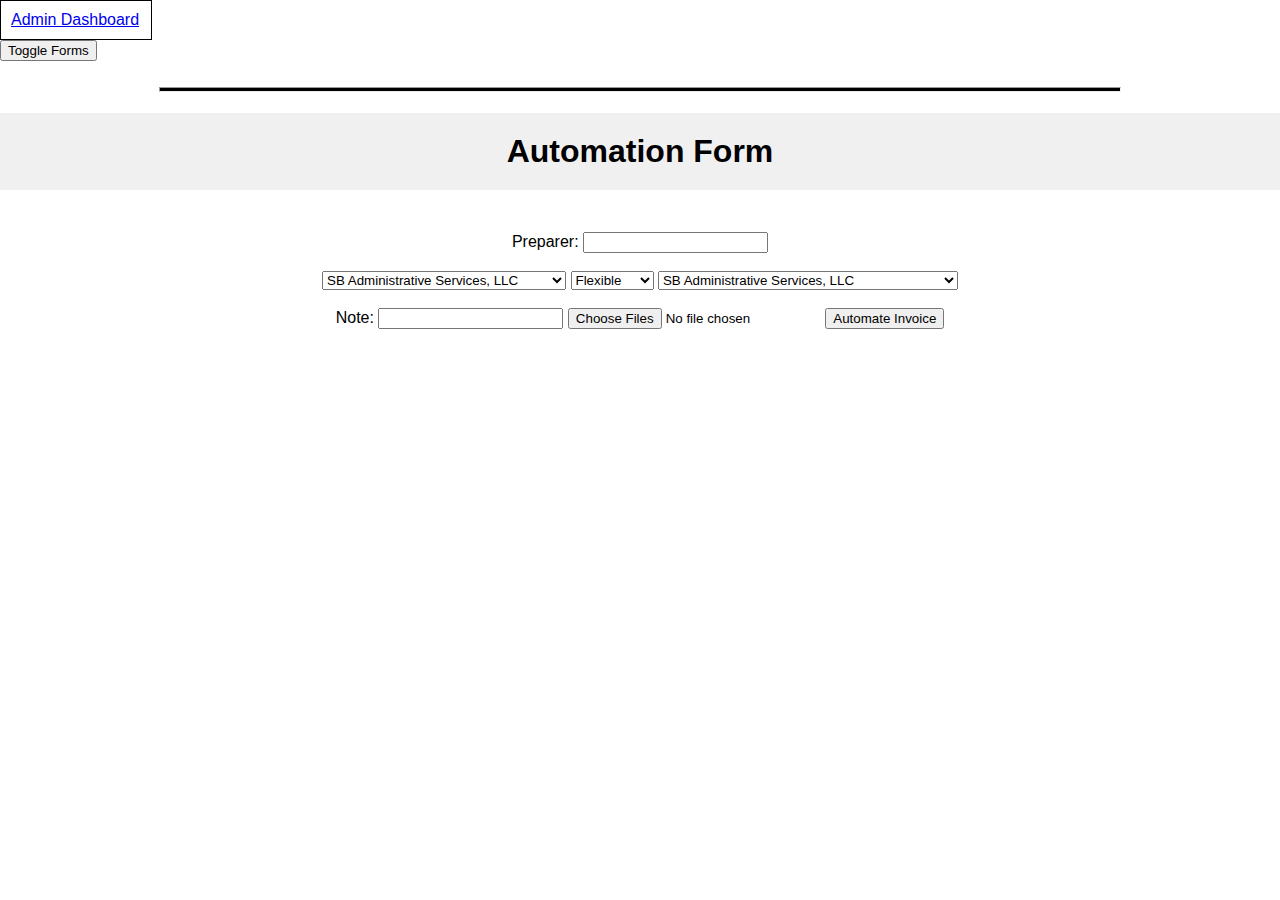
<file: templates/index.html>
<!doctype html>
<html lang="en">
<head>
    <meta charset="UTF-8">
    <title>Invoice Automation Tool</title>
    <link rel="stylesheet" href="../styles/main.css">
    <style>
        .admin-dashboard{
            border: 1px solid black;
            padding: 10px;
            width: 130px;
        }
    </style>
    <script src="https://ajax.googleapis.com/ajax/libs/jquery/3.5.1/jquery.min.js"></script>
</head>

<div class="nav">
    <div class="admin-dashboard">
        <a href="/admin">Admin Dashboard</a>
    </div>
    <button id="toggleForm">Toggle Forms</button>
</div>
<br>

<hr>

<body>
    <div id="automationSection">
        <h1>Automation Form</h1>
        <form id="autoForm" action="/upload" method="POST" enctype="multipart/form-data">

            <label for="preparer">Preparer:</label>
            <input type="text" id="preparer" name="preparer">
            <br>
            <br>

            <select name="plot_choice1">
                <option value="SB Administrative Services, LLC">SB Administrative Services, LLC</option>
                <option value="Stony Brook Community Medical P.C.">Stony Brook Community Medical P.C.</option>
                <option value="Stony Brook Clinical Network">Stony Brook Clinical Network</option>
            </select>

            <select name="plot_choice2">
                <option value="flexible">Flexible</option>
                <option value="marcum">Marcum</option>
                <option value="amazon">Amazon</option>
                <option value="light_path">Light Path</option>
                <option value="power_it">Power IT</option>
            </select>

            <select name="plot_choice3">
                <option value="SB Administrative Services, LLC">SB Administrative Services, LLC</option>
                <option value="All Inclusive Primary Care">All Inclusive Primary Care</option>
                <option value="Argen Medical">Argen Medical</option>
                <option value="Cardiovascular and Lifestyle Medicine">Cardiovascular and Lifestyle Medicine</option>
                <option value="Dr. Allen Fein">Dr. Allen Fein</option>
                <option value="Dr. Boglia">Dr. Boglia</option>
                <option value="Dr. Irwin Schwartz">Dr. Irwin Schwartz</option>
                <option value="East Moriches Primary Care">East Moriches Primary Care</option>
                <option value="Heart Associates of Long Island">Heart Associates of Long Island</option>
                <option value="Hamptons GYN/OB">Hamptons GYN/OB</option>
                <option value="Island Fertility">Island Fertility</option>
                <option value="Long Island Allergy & Asthma">Long Island Allergy & Asthma</option>
                <option value="Long Island Diabetes & Endocrinology">Long Island Diabetes & Endocrinology</option>
                <option value="Long Island Surgery & Sports Medicine">Long Island Surgery & Sports Medicine</option>
                <option value="East End Hand Center">East End Hand Center</option>
                <option value="NAD Medical Services of Peconic Landing">NAD Medical Services of Peconic Landing</option>
                <option value="Renal Consultants of Long Island">Renal Consultants of Long Island</option>
                <option value="Long Island Premier Medical Care">Long Island Premier Medical Care</option>
                <option value="Mid Island Pediatrics (CALMA)">Mid Island Pediatrics (CALMA)</option>
                <option value="Nassau Suffolk Medical Practice (Bodoutchian)">Nassau Suffolk Medical Practice (Bodoutchian)</option>
                <option value="North Country Primary Medical Care">North Country Primary Medical Care</option>
                <option value="North Fork Orthopedic & Sports Medicine">North Fork Orthopedic & Sport Medicine</option>
                <option value="North Suffolk Cardiology">North Suffolk Cardiology </option>
                <option value="North Suffolk Medical Care (Dhillon)">North Suffolk Medical Care (Dhillon)</option>
                <option value="NY Pulmonary Consultants">NY Pulmonary Consultants</option>
                <option value="Preferred Women's OB/GYN Care, PC">Preferred Women's OB/GYN Care, PC</option>
                <option value="SB Pediatrics of Sayvile">SB Pediatrics of Sayvile</option>
                <option value="SH Pediatric Associates">SH Pediatric Associates</option>
                <option value="Smithtown Women's Health">Smithtown Women's Health</option>
                <option value="Sound Neuroloy">Sound Neuroloy</option>
                <option value="South Bay OB/GYN">South Bay OB/GYN</option>
                <option value="Southold Family Medicine (Pachter)">Southold Family Medicine (Pachter)</option>
                <option value="Southold Internal Medicine (Simon)">Southold Internal Medicine (Simon)</option>
                <option value="Stony Brook Endocrine Consultants">Stony Brook Endocrine Consultants</option>
                <option value="Stony Brook Extended Care">Stony Brook Extended Care</option>
                <option value="Stony Brook OB/GYN">Stony Brook OB/GYN</option>
            </select>
            <br><br>
            <label for="note">Note:</label>
            <input type="text" id="note" name="note">
            
            <input type="file" name="fileToUpload[]" id="fileToUpload" multiple>
            <button type="submit">Automate Invoice</button>
        </form>
    </div>





<div id="manualSection" style="display: none;">
    <h1>Manual Form</h1>
    <form id="myForm" action="/manualUpload" method="POST" enctype="multipart/form-data">

        <label for="preparer">Preparer:</label>
        <input type="text" id="manualPreparer" name="preparer">
        <br>
        <br>
        <select name="plot_choice1">
            <option value="SB Administrative Services, LLC">SB Administrative Services, LLC</option>
            <option value="Stony Brook Community Medical P.C.">Stony Brook Community Medical P.C.</option>
            <option value="Stony Brook Clinical Network">Stony Brook Clinical Network</option>
        </select>

        <select name="plot_choice2">
            <option value="flexible">Flexible</option>
            <option value="marcum">Marcum</option>
            <option value="amazon">Amazon</option>
            <option value="light_path">Light Path</option>
            <option value="power_it">Power IT</option>
        </select>

        <select name="plot_choice3">
            <option value="SB Administrative Services, LLC">SB Administrative Services, LLC</option>
            <option value="All Inclusive Primary Care">All Inclusive Primary Care</option>
            <option value="Argen Medical">Argen Medical</option>
            <option value="Cardiovascular and Lifestyle Medicine">Cardiovascular and Lifestyle Medicine</option>
            <option value="Dr. Allen Fein">Dr. Allen Fein</option>
            <option value="Dr. Boglia">Dr. Boglia</option>
            <option value="Dr. Irwin Schwartz">Dr. Irwin Schwartz</option>
            <option value="East Moriches Primary Care">East Moriches Primary Care</option>
            <option value="Heart Associates of Long Island">Heart Associates of Long Island</option>
            <option value="Hamptons GYN/OB">Hamptons GYN/OB</option>
            <option value="Island Fertility">Island Fertility</option>
            <option value="Long Island Allergy & Asthma">Long Island Allergy & Asthma</option>
            <option value="Long Island Diabetes & Endocrinology">Long Island Diabetes & Endocrinology</option>
            <option value="Long Island Surgery & Sports Medicine">Long Island Surgery & Sports Medicine</option>
            <option value="East End Hand Center">East End Hand Center</option>
            <option value="NAD Medical Services of Peconic Landing">NAD Medical Services of Peconic Landing</option>
            <option value="Renal Consultants of Long Island">Renal Consultants of Long Island</option>
            <option value="Long Island Premier Medical Care">Long Island Premier Medical Care</option>
            <option value="Mid Island Pediatrics (CALMA)">Mid Island Pediatrics (CALMA)</option>
            <option value="Nassau Suffolk Medical Practice (Bodoutchian)">Nassau Suffolk Medical Practice (Bodoutchian)</option>
            <option value="North Country Primary Medical Care">North Country Primary Medical Care</option>
            <option value="North Fork Orthopedic & Sports Medicine">North Fork Orthopedic & Sport Medicine</option>
            <option value="North Suffolk Cardiology">North Suffolk Cardiology </option>
            <option value="North Suffolk Medical Care (Dhillon)">North Suffolk Medical Care (Dhillon)</option>
            <option value="NY Pulmonary Consultants">NY Pulmonary Consultants</option>
            <option value="Preferred Women's OB/GYN Care, PC">Preferred Women's OB/GYN Care, PC</option>
            <option value="SB Pediatrics of Sayvile">SB Pediatrics of Sayvile</option>
            <option value="SH Pediatric Associates">SH Pediatric Associates</option>
            <option value="Smithtown Women's Health">Smithtown Women's Health</option>
            <option value="Sound Neuroloy">Sound Neuroloy</option>
            <option value="South Bay OB/GYN">South Bay OB/GYN</option>
            <option value="Southold Family Medicine (Pachter)">Southold Family Medicine (Pachter)</option>
            <option value="Southold Internal Medicine (Simon)">Southold Internal Medicine (Simon)</option>
            <option value="Stony Brook Endocrine Consultants">Stony Brook Endocrine Consultants</option>
            <option value="Stony Brook Extended Care">Stony Brook Extended Care</option>
            <option value="Stony Brook OB/GYN">Stony Brook OB/GYN</option>
        </select>

        <br>
        <br>


        <div id="invoiceForm">
            <div class="row">
                <input type="date" name="row[date]">
                <input type="text" name="row[number]" placeholder="Enter Number">
                <input type="text" name="row[memo]" placeholder="Enter Memo">
                <input type="text" name="row[glCode]" placeholder="Enter GL Code">
                <input type="number" step="0.01" name="row[priceAmount]" placeholder="Enter Price Amount">
            </div>
        </div>

        <button type="button" id="addRow">Add Row</button>

        <br>
        <br>

        <label for="note">Note:</label>
        <input type="text" id="note" name="note">

        <input type="submit" value="Submit">

    </form>
</div>

    <script>

        $(document).ready(function(){
        $("#addRow").click(function(){
            var html = '';
            html += '<div class="row">';
            html += ' <input type="date" name="row[date]">';
            html += ' <input type="text" name="row[number]" placeholder="Enter Number">';
            html += ' <input type="text" name="row[memo]" placeholder="Enter Memo">';
            html += ' <input type="text" name="row[glCode]" placeholder="Enter GL Code">';
            html += ' <input type="number" step="0.01" name="row[priceAmount]" placeholder="Enter Price Amount">';
            html += ' <button class="deleteRow" type="button">Delete</button>';
            html += '</div>';

            $('#invoiceForm').append(html);
        });

        $(document).on('click', '.deleteRow', function(){
            $(this).closest('.row').remove();
        });
        });


        // must have an input for the preparer fields if submitting a form
        document.addEventListener('DOMContentLoaded', function() {
            const form = document.getElementById('autoForm');
            const preparer = document.getElementById('preparer');
            form.addEventListener('submit', function(event) {
                if (!preparer.value.trim()) {
                    event.preventDefault();
                    alert('Please enter a value for the Preparer field for automation form!');
                }
            });
        });
        document.addEventListener('DOMContentLoaded', function() {
            const form = document.getElementById('myForm');
            const manualPreparer = document.getElementById('manualPreparer');
            form.addEventListener('submit', function(event) {
                if (!manualPreparer.value.trim()) {
                    event.preventDefault();
                    alert('Please enter a value for the Preparer field for manual form!');
                }
            });
        });

        $('#toggleForm').click(function() {
            $('#automationSection, #manualSection').toggle(); // toggles visibility of both forms
        });


        
    </script>
</body>
</html>
</file>
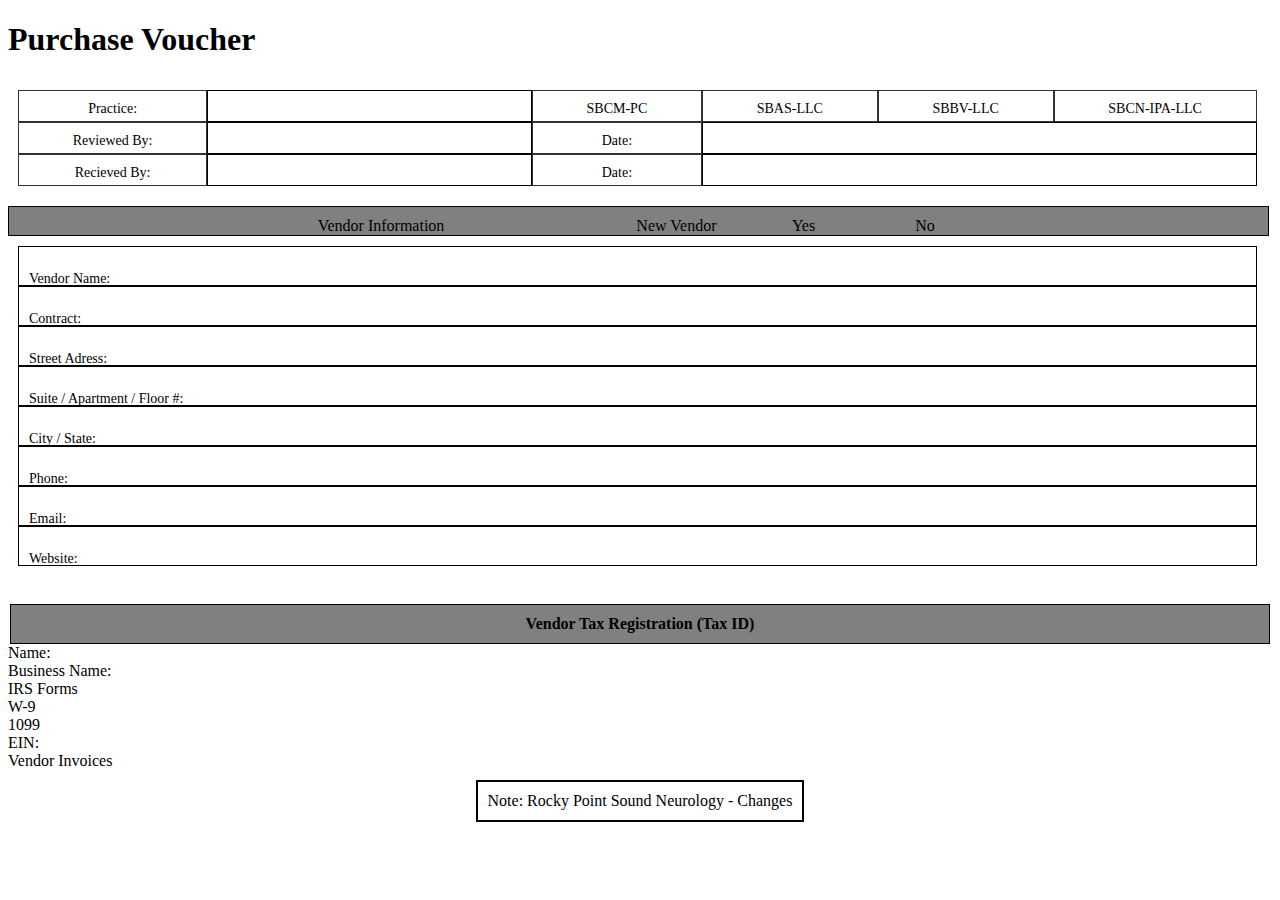
<file: templates/purchaseVoucher.html>
<!doctype html>
<html lang="en">

<head>
    <meta charset="UTF-8">
    <title>Purchase Voucher coded in HTML</title>
    <link rel="stylesheet" href="../styles/purchaseVoucher.css">

</head>

<body>

    <h1 class="titleOfPage">Purchase Voucher</h1>

    <div class="grid-container">
        <div class="practice">Practice:</div>
        <div class="blank"></div>
        <div class="blank"></div>
        <div class="blank"></div>
        <div class="SBCM-PC">SBCM-PC</div>
        <div class="SBAS-LLC">SBAS-LLC</div>
        <div class="SBBV-LLC">SBBV-LLC</div>
        <div class="SBCN-IPA-LLC">SBCN-IPA-LLC</div>
        

        <div class="received-by">Recieved By:</div>
        <div class="blank1"></div>
        <div class="blank1"></div>
        <div class="blank1"></div>
        <div class="d1">Date:</div>
        <div class="blank2"></div>
        <div class="blank2"></div>
        <div class="blank2"></div>
        

        <div class="reviewed-by">Reviewed By:</div>  
        <div class="blank3"></div>
        <div class="blank3"></div>
        <div class="blank3"></div>
        <div class="d2">Date:</div>
        <div class="blank4"></div>
        <div class="blank4"></div>
        <div class="blank4"></div>
      </div>



      <div class="vendor-info-container">
        <div class="vendor-info">&nbsp;  &nbsp; &nbsp; &nbsp; &nbsp;
            Vendor Information &nbsp; &nbsp; &nbsp; &nbsp; &nbsp; &nbsp; &nbsp;
            &nbsp; &nbsp; &nbsp; &nbsp; &nbsp; &nbsp; &nbsp;&nbsp; &nbsp; &nbsp; &nbsp;
             &nbsp; &nbsp; &nbsp; &nbsp; &nbsp; &nbsp;
            New Vendor &nbsp; &nbsp; &nbsp; &nbsp; &nbsp; &nbsp; &nbsp; &nbsp;  &nbsp;
            Yes &nbsp; &nbsp; &nbsp; &nbsp; &nbsp; &nbsp; &nbsp; &nbsp; &nbsp; &nbsp; &nbsp; &nbsp; 
            No &nbsp; &nbsp; &nbsp; &nbsp; &nbsp; &nbsp; &nbsp; &nbsp;</div>
      </div>
      
    <br>

    <div class="grid-container1">
        <div class="v1">
            <p class="g1">Vendor Name:</p> 
        </div>
        <div class="v1">
            <p class="g1">Contract: </p>
        </div>
        <div class="v1">
            <p class="g1">Street Adress: </p>
        </div>
        <div class="v1">
            <p class="g1">Suite / Apartment / Floor #: </p>
        </div>
        <div class="v1">
            <p class="g1">City / State: </p>
        </div>
        <div class="v1">
            <p class="g1">Phone: </p>
        </div>
        <div class="v1">
            <p class="g1">Email: </p>
        </div>
        <div class="v1">
            <p class="g1">Website: </p>
        </div>
    </div>

    <br>

    <div class="tax-center">
        <div class="tax-container">
            <b>
                Vendor Tax Registration (Tax ID)
            </b>
        </div>
    </div>

    <div class="grid-container2">
        <div class="name">Name: </div>
        <div class="business-name">Business Name: </div>
        <div class="irs-forms">IRS Forms</div>

        <div class="b1"></div>
        <div class="w9">W-9</div>
        <div class="b2"></div>
        <div class="1099">1099</div>
        <div class="ein">EIN: </div>
    </div>


    <div class="invoice-center">
        <div class="invoice-container">
            Vendor Invoices
        </div>
    </div>

    <div class="note-center">
        <div class="note-container">
            Note: Rocky Point Sound Neurology - Changes
        </div>
    </div>
    <br>
    <br>


</body>

</html>
</file>
<file: styles/main.css>
body {
    font-family: Arial, sans-serif;
    margin: 0;
    padding: 0;
}

h1 {
    background-color: #f0f0f0;
    padding: 20px;
    text-align: center;
}


form {
    text-align: center;
    padding: 20px;
}

img {
    display: block;
    margin: 20px auto;
}

hr {
    width: 75%;
    height: 3px;
    background-color: black;
  }
</file>
<file: styles/purchaseVoucher.css>
.practice { grid-area: practice; }
.SBCM-PC { grid-area: SBCM-PC; }
.SBAS-LLC { grid-area: SBAS-LLC; }
.SBBV-LLC {grid-area: SBBV-LLC; }
.SBCN-IPA-LLC {grid-area: SBCN-IPA-LLC; }

.received-by { grid-area: revby; }
.blank { grid-area: blank;}
.blank1 { grid-area: blank1;}
.blank2 { grid-area: blank2;}
.blank3 { grid-area: blank3;}
.blank4 { grid-area: blank4;}

.reviewed-by { grid-area: recby; }

.d1 { grid-area: d1; }
.d2 { grid-area: d2; }


.vendor-name { grid-area: vendor-name;}
.contract { grid-area: contract;}
.address { grid-area: address;}
.suite { grid-area: suite;}
.city { grid-area: city;}
.phone { grid-area: phone;}
.email { grid-area: email;}
.website { grid-area: website;}


.grid-container {
  display: grid;
  width: 98%;
  grid-template-areas:
    'practice blank blank blank SBCM-PC SBAS-LLC SBBV-LLC SBCN-IPA-LLC'
    'recby blank1 blank1 blank1 d1 blank2 blank2 blank2'
    'revby blank3 blank3 blank3 d2 blank4 blank4 blank4';
  gap: 0px;
  background-color: white;
  padding: 10px;
}

.grid-container > div {
    height: 10px;
    border: 1px solid rgba(0, 0, 0, 0.8);
    text-align: center;
    padding: 10px 0;
    font-size: 14px;
  }

.vendor-info-container {
    height: 8px;
    background-color: gray;
    width: 98%;
    display: inline-block;
    border: 1px solid black;
    text-align: center;
    padding: 10px;
    margin-top: 10px;
}

.vendor-info {

    display: flex;
    flex-direction: column;
    justify-content: center;
    align-items: center;
    margin: 0;
    padding: 0;

}

.grid-container1 {
    display: grid;
    width: 98%;
    grid-template-areas:
      'vendor-name'
      'contract'
      'address'
      'suite'
      'city'
      'phone'
      'email'
      'website';
    gap: 0px;
    background-color: white;
    padding: 10px;
}


.v1 {
    height: 18px;
    border: 1px solid rgba(0, 0, 0, 1);
    padding-top: 10px;
    text-align: left;
    padding: 10px 0;
    font-size: 14px;
  }

.g1 {
    height: 10px;
    padding-bottom: -10px;
    padding-left: 10px;

}



.tax-center{
    display: flex;
    flex-direction: column;
    justify-content: center;
    align-items: center;
    margin: 0;
    padding: 0;
}

.tax-container {
    background-color: gray;
    width: 98%;
    display: inline-block;
    border: 1px solid black;
    text-align: center;
    padding: 10px;
    margin-top: 10px;
}

.note-center{
    display: flex;
    flex-direction: column;
    justify-content: center;
    align-items: center;
    margin: 0;
    padding: 0;
}

.note-container {
    display: inline-block;
    border: 2px solid black;
    text-align: center;
    padding: 10px;
    margin-top: 10px;
}
</file>
